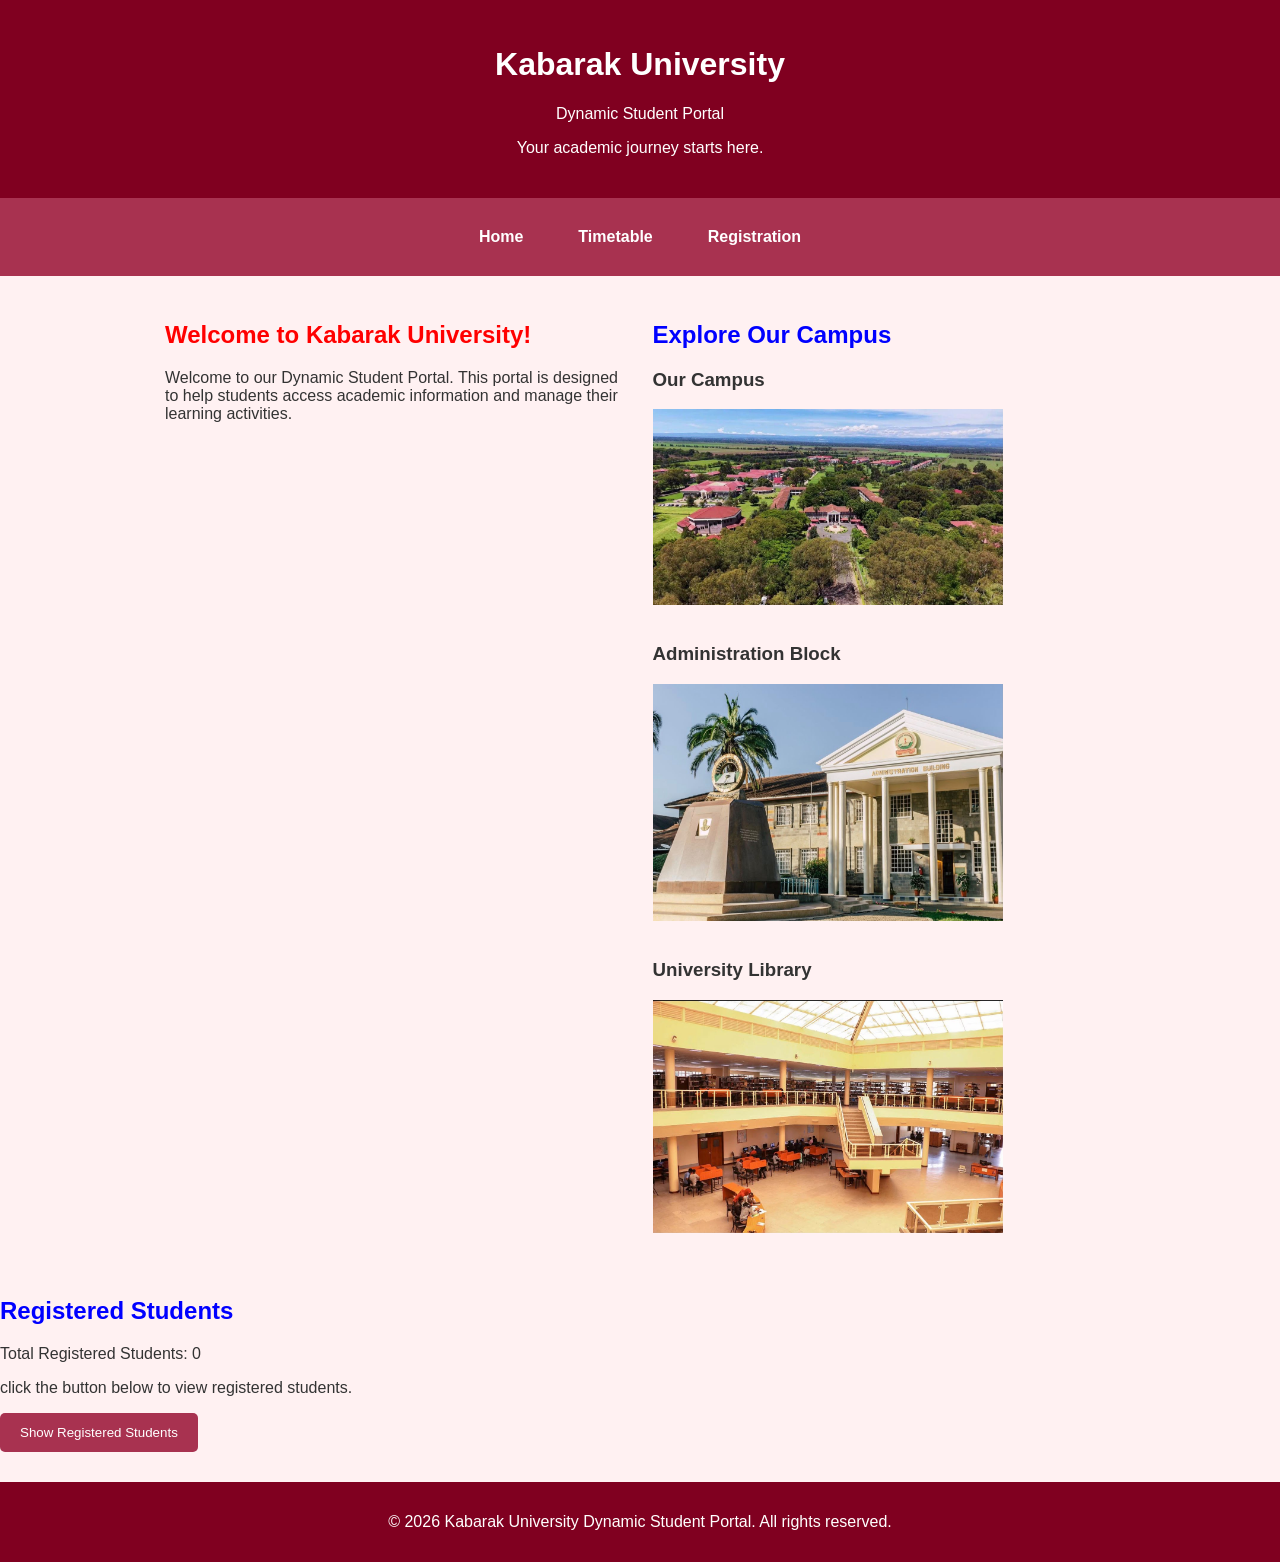
<file: index.html>
<!DOCTYPE html>
<html lang="en">

<head>
    <meta charset="UTF-8">
    <meta name="viewport" content="width=device-width, initial-scale=1.0">

    <title>Kabarak University - Student Portal</title>

    <link rel="stylesheet" href="styles.css">

    <style>
        h2 {
            color: blue;
        }
    </style>
</head>

<body>

    <!-- Header Section -->
    <header>
        <h1>Kabarak University</h1>
        <p>Dynamic Student Portal</p>
        <p>Your academic journey starts here.</p>
    </header>

    <!-- Navigation Section -->
    <nav>
        <a href="index.html">Home</a>
        <a href="timetable.html">Timetable</a>
        <a href="register.html">Registration</a>
    </nav>

    <!-- Main Content -->
    <main class="home-layout">

        <section>
            <h2 style="color: red;">Welcome to Kabarak University!</h2>

            <p>
                Welcome to our Dynamic Student Portal.
                This portal is designed to help students
                access academic information and manage
                their learning activities.
            </p>
        </section>

        <!-- Campus Images Section -->
        <section>
            <h2>Explore Our Campus</h2>

            <h3>Our Campus</h3>
            <img src="Images/campus.jpeg"
                 alt="View of Kabarak University campus"
                 width="350">

            <h3>Administration Block</h3>
            <img src="Images/admin.jpeg"
                 alt="Kabarak University administration block"
                 width="350">

            <h3>University Library</h3>
            <img src="Images/library.jpeg"
                 alt="Kabarak University library"
                 width="350">
        </section>

    </main>

    <!-- Registered Students Section -->
    <section>
        <h2>Registered Students</h2>

        <p>Total Registered Students: <span id="student-count">0</span></p>
        <p>click the button below to view registered students.</p>
        <button id="show-students" type="button">
            Show Registered Students
        </button>

        <ul id="student-list"></ul>
    </section>

    <!-- Footer Section -->
    <footer>
        <p>
            &copy; 2026 Kabarak University
            Dynamic Student Portal.
            All rights reserved.
        </p>
    </footer>

    <script src="script.js"></script>

</body>
</html>
</file>
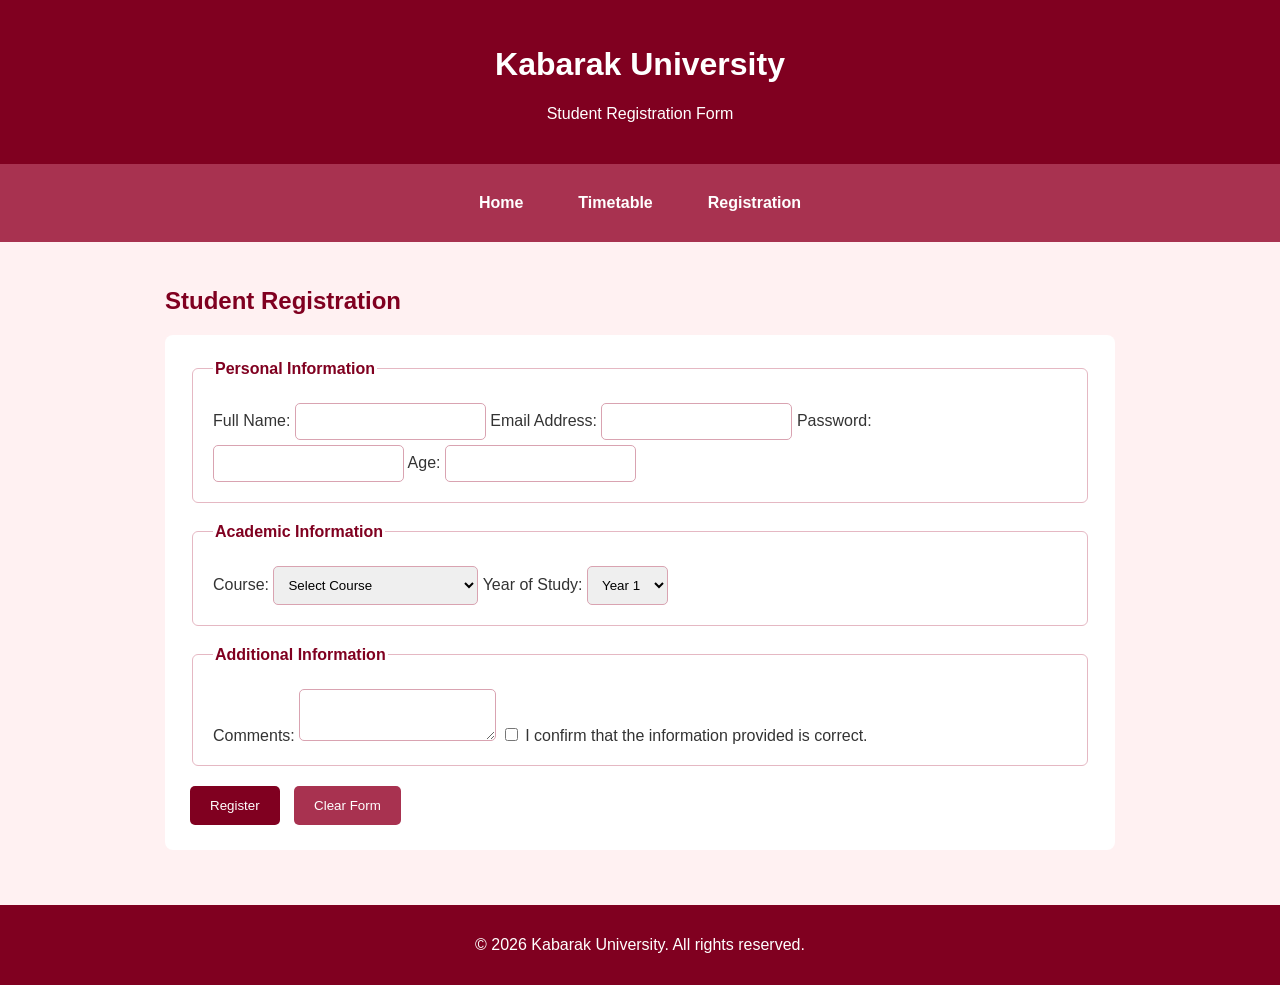
<file: register.html>
<!DOCTYPE html>
<html lang="en">

<head>
    <meta charset="UTF-8">
    <meta name="viewport" content="width=device-width, initial-scale=1.0">

    <title>Student Registration - Kabarak University</title>

    <link rel="stylesheet" href="styles.css">
</head>

<body>

    <header>
        <h1>Kabarak University</h1>
        <p>Student Registration Form</p>
    </header>

    <nav>
        <a href="index.html">Home</a>
        <a href="timetable.html">Timetable</a>
        <a href="register.html">Registration</a>
    </nav>

    <main>

        <h2>Student Registration</h2>

        <form id="registration-form" action="#" method="get" novalidate>

            <fieldset>
                <legend>Personal Information</legend>

                <label for="name">Full Name:</label>
                <input type="text" id="name" name="name" required>

                <label for="email">Email Address:</label>
                <input type="email" id="email" name="email" required>

                <label for="password">Password:</label>
                <input type="password" id="password" name="password" required>

                <label for="age">Age:</label>
                <input type="number" id="age" name="age">

            </fieldset>

            <fieldset>
                <legend>Academic Information</legend>

                <label for="course">Course:</label>
                <select id="course" name="course">
                    <option value="">Select Course</option>
                    <option value="Data Science and Analytics">
                        Data Science and Analytics
                    </option>
                    <option value="Business Administration">
                        Business Administration
                    </option>
                    <option value="Computer Science">
                        Computer Science
                    </option>
                    <option value="Information Technology">
                        Information Technology
                    </option>
                </select>

                <label for="year">Year of Study:</label>
                <select id="year" name="year">
                    <option value="1">Year 1</option>
                    <option value="2">Year 2</option>
                    <option value="3">Year 3</option>
                    <option value="4">Year 4</option>
                </select>

            </fieldset>
            
            <fieldset>
                <legend>Additional Information</legend>

                <label for="comments">Comments:</label>
                <textarea id="comments" name="comments"></textarea>

                <label>
                    <input type="checkbox" name="declaration" required>
                    I confirm that the information provided is correct.
                </label>

            </fieldset>

            <button type="submit">Register</button>
            <button type="reset">Clear Form</button>

        </form>

    </main>

    <footer>
        <p>&copy; 2026 Kabarak University. All rights reserved.</p>
    </footer>

    <script src="script.js"></script>

</body>

</html>
</file>
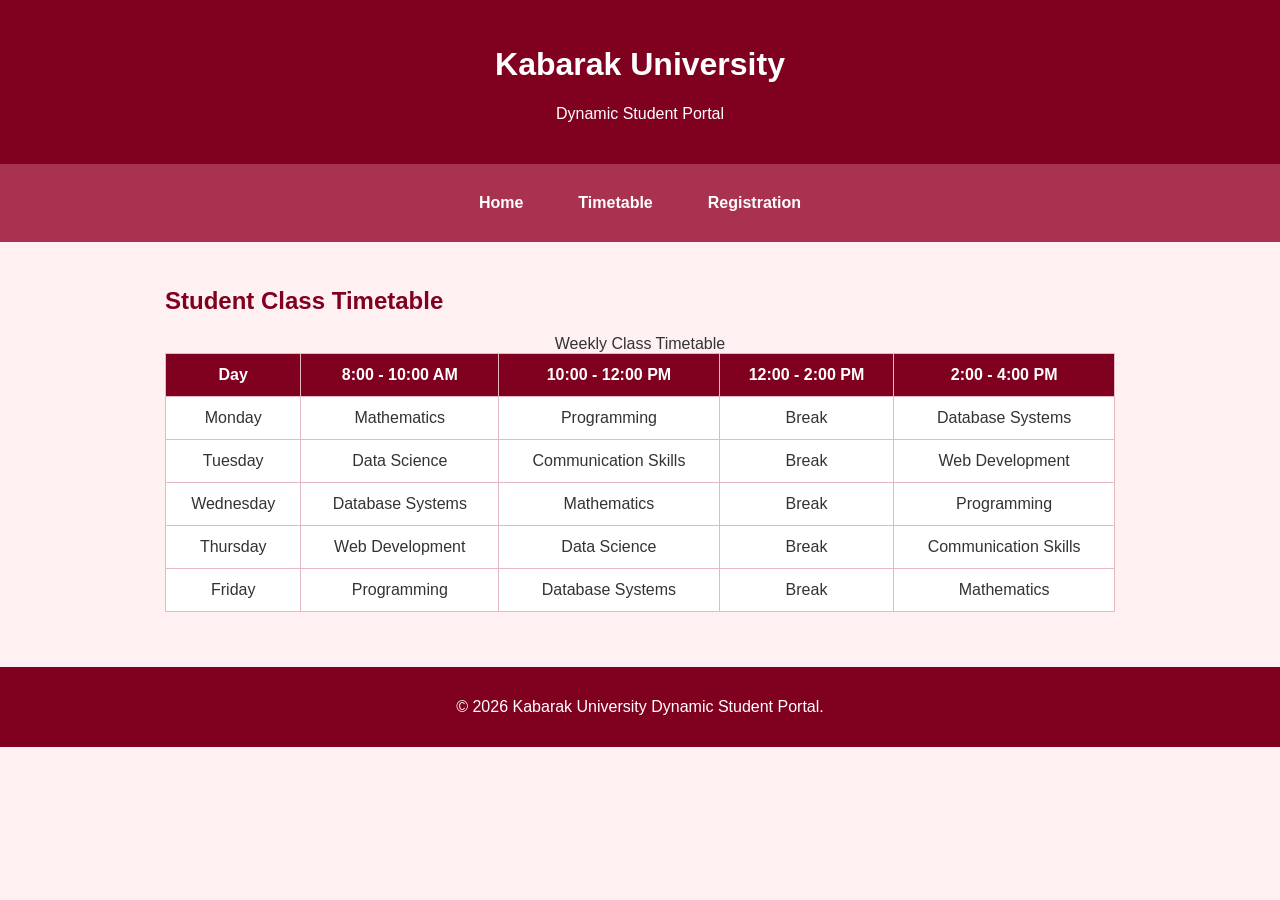
<file: timetable.html>
<!DOCTYPE html>
<html lang="en">

<head>
    <meta charset="UTF-8">
    <meta name="viewport" content="width=device-width, initial-scale=1.0">

    <title>Student Timetable - Kabarak University</title>
    <link rel="stylesheet" href="styles.css">
</head>

<body>

    <header>
        <h1>Kabarak University</h1>
        <p>Dynamic Student Portal</p>
    </header>

    <nav>
        <a href="index.html">Home</a>
        <a href="timetable.html">Timetable</a>
        <a href="register.html">Registration</a>
    </nav>

    <main>

        <h2>Student Class Timetable</h2>

        <table border="1">

            <caption>Weekly Class Timetable</caption>

            <tr>
                <th>Day</th>
                <th>8:00 - 10:00 AM</th>
                <th>10:00 - 12:00 PM</th>
                <th>12:00 - 2:00 PM</th>
                <th>2:00 - 4:00 PM</th>
            </tr>

            <tr>
                <td>Monday</td>
                <td>Mathematics</td>
                <td>Programming</td>
                <td>Break</td>
                <td>Database Systems</td>
            </tr>

            <tr>
                <td>Tuesday</td>
                <td>Data Science</td>
                <td>Communication Skills</td>
                <td>Break</td>
                <td>Web Development</td>
            </tr>

            <tr>
                <td>Wednesday</td>
                <td>Database Systems</td>
                <td>Mathematics</td>
                <td>Break</td>
                <td>Programming</td>
            </tr>

            <tr>
                <td>Thursday</td>
                <td>Web Development</td>
                <td>Data Science</td>
                <td>Break</td>
                <td>Communication Skills</td>
            </tr>

            <tr>
                <td>Friday</td>
                <td>Programming</td>
                <td>Database Systems</td>
                <td>Break</td>
                <td>Mathematics</td>
            </tr>

        </table>

    </main>

    <footer>
        <p>&copy; 2026 Kabarak University Dynamic Student Portal.</p>
    </footer>

</body>

</html>
</file>
<file: styles.css>
/* General page styling */
* {
    box-sizing: border-box;
}

body {
    font-family: Arial, sans-serif;
    background-color: #fff1f2;
    color: #333333;
    margin: 0;
    padding: 0;
}

/* Header styling */
header {
    background-color: #800020;
    color: white;
    text-align: center;
    padding: 25px;
}

/* Navigation styling */
nav {
    background-color: #a83250;
    padding: 15px;
    display: flex;
    justify-content: center;
    align-items: center;
    gap: 25px;
}

nav a {
    color: white;
    text-decoration: none;
    margin: 15px;
    font-weight: bold;
}

nav a:hover {
    color: #ffd6df;
}

/* Main content */
main {
    padding: 25px;
    max-width: 1000px;
    margin: auto;
}

h2 {
    color: #800020;
}

/* Images */
img {
    max-width: 100%;
    height: auto;
    margin-bottom: 15px;
}

/* Timetable */
table {
    width: 100%;
    border-collapse: collapse;
    background-color: white;
}

th {
    background-color: #800020;
    color: white;
    padding: 12px;
}

td {
    padding: 12px;
    text-align: center;
}

table, th, td {
    border: 1px solid #e5b8c3;
}

/* Registration form */
form {
    background-color: white;
    padding: 25px;
    border-radius: 8px;
}

fieldset {
    border: 1px solid #e5b8c3;
    padding: 20px;
    margin-bottom: 20px;
    border-radius: 6px;
}

legend {
    color: #800020;
    font-weight: bold;
}

input, select, textarea {
    padding: 10px;
    margin-top: 5px;
    border: 1px solid #d9a3b1;
    border-radius: 5px;
}

button {
    background-color: #a83250;
    color: white;
    padding: 12px 20px;
    border: none;
    border-radius: 5px;
    cursor: pointer;
    margin-right: 10px;
}

button[type="submit"] {
    background-color: #800020;
}

button:hover {
    opacity: 0.85;
}

/* Footer */
footer {
    background-color: #800020;
    color: white;
    text-align: center;
    padding: 15px;
    margin-top: 30px;
}
/* Homepage Grid Layout */
.home-layout {
    display: grid;
    grid-template-columns: repeat(2, minmax(0, 1fr));
    gap: 25px;
}

/* Responsive layout for smaller screens */
@media (max-width: 700px) {
    .home-layout {
        grid-template-columns: 1fr;
    }
}
</file>
